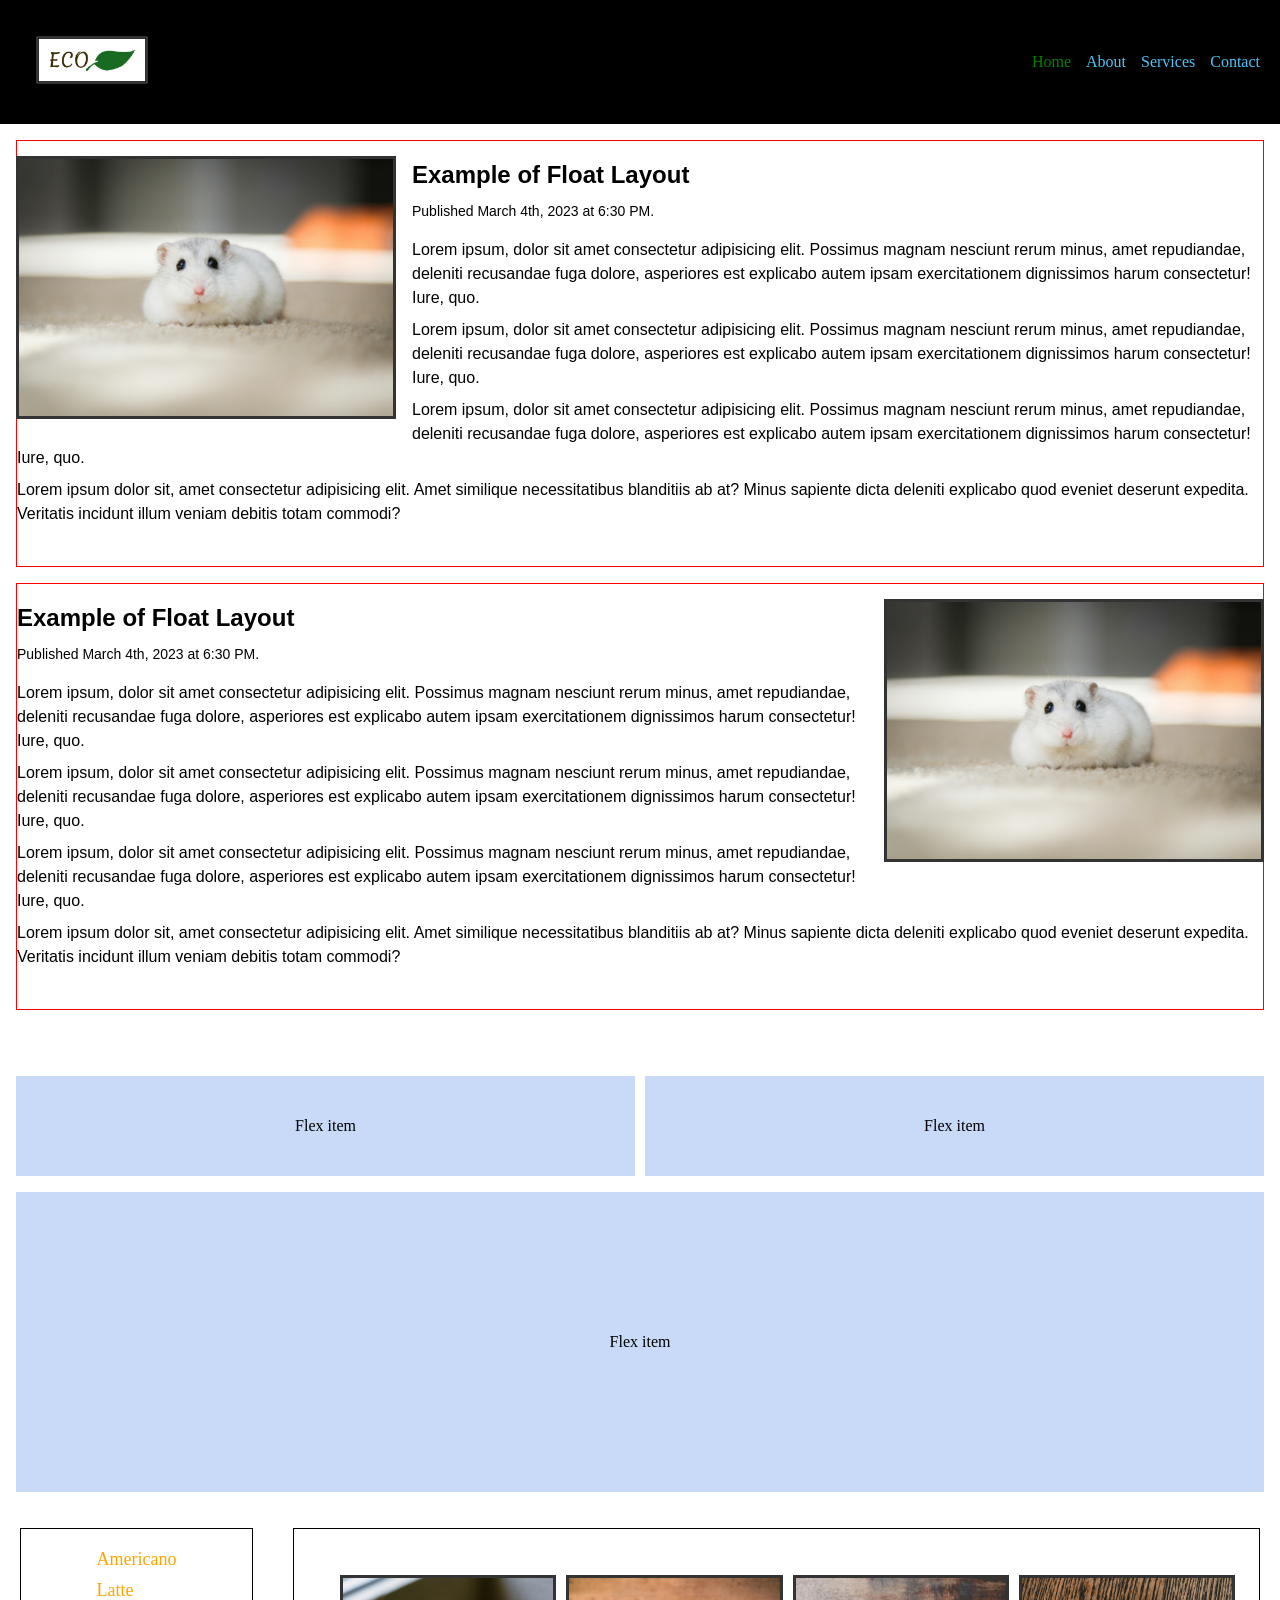
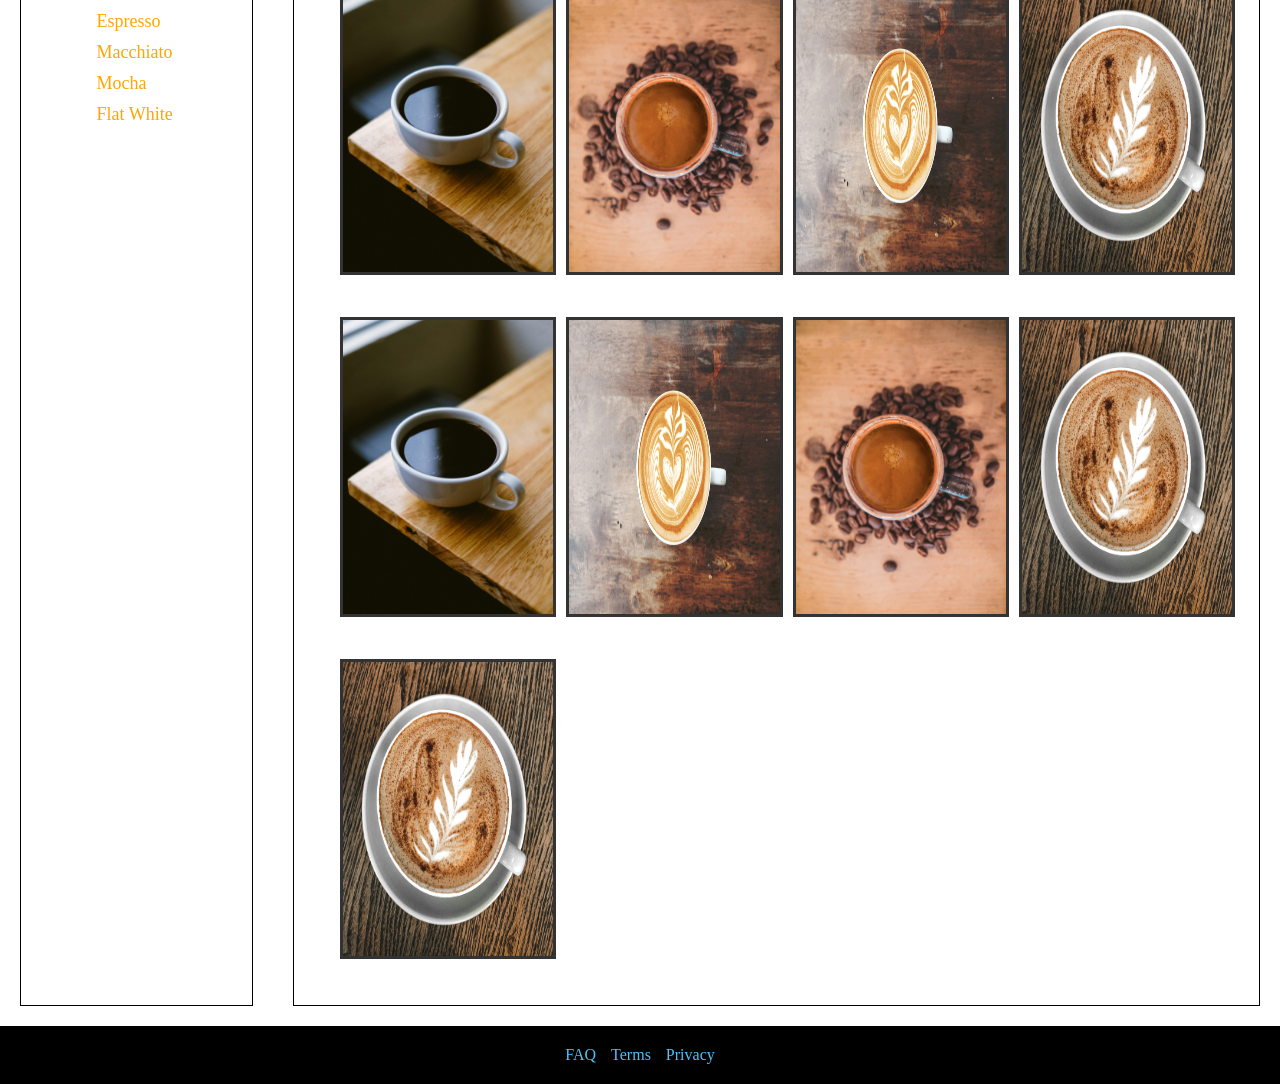
<file: index.html>
<!DOCTYPE html>
<html lang="en">
<head>
    <meta charset="UTF-8">
    <meta name="viewport" content="width=device-width, initial-scale=1.0">
    <link rel="stylesheet" href="./styles.css">
    <title>Basic Navigation Sample</title>
</head>
<body>
    <nav>
        <a href="#">
            <img src="./assets/logo/ECO_logo_small.png" alt="Logo Image" />
        </a>
        
        <ul>
            <li><a id="current-page" href="#">Home</a></li>
            <li><a href="./pages/about.html">About</a></li>
            <li><a href="./pages/services.html">Services</a></li>
            <li id="last-item"><a href="./pages/contact.html">Contact</a></li>
        </ul>
    </nav>
    
    <main>
        <div> 

            <article>
                <div class="float-left">
                    <picture>
                        <source srcset="./imgs/kim-green-hamster_big.jpg" type="image/jpg">
                        <img src="./imgs/kim-green-hamster_small.jpg" alt="Adorable white dwarf hamster">
                    </picture>
                </div>
                <div class="textbox">
                    <h2 class="post-title">Example of Float Layout</h2>
                    <p class="post-info">Published <time datetime="2023-03-04T18:30">March 4th, 2023 at 6:30 PM</time>.</p>
                    <p class="post-paragraph">Lorem ipsum, dolor sit amet consectetur adipisicing elit. 
                        Possimus magnam nesciunt rerum minus, amet repudiandae, 
                        deleniti recusandae fuga dolore, asperiores est explicabo 
                        autem ipsam exercitationem dignissimos harum consectetur! Iure, quo.</p>
                    <p class="post-paragraph">Lorem ipsum, dolor sit amet consectetur adipisicing elit. 
                        Possimus magnam nesciunt rerum minus, amet repudiandae, 
                        deleniti recusandae fuga dolore, asperiores est explicabo 
                        autem ipsam exercitationem dignissimos harum consectetur! Iure, quo.</p>
                    <p class="post-paragraph">Lorem ipsum, dolor sit amet consectetur adipisicing elit. 
                        Possimus magnam nesciunt rerum minus, amet repudiandae, 
                        deleniti recusandae fuga dolore, asperiores est explicabo 
                        autem ipsam exercitationem dignissimos harum consectetur! Iure, quo.</p>
                    <p class="post-paragraph last-paragraph">Lorem ipsum dolor sit, amet consectetur adipisicing elit. 
                        Amet similique necessitatibus blanditiis ab at? Minus 
                        sapiente dicta deleniti explicabo quod eveniet deserunt expedita. 
                        Veritatis incidunt illum veniam debitis totam commodi?</p>
                </div>
            </article>
    
            <article>
                <div class="float-right">
                    <picture>
                        <source srcset="./imgs/kim-green-hamster_big.jpg" type="image/jpg">
                        <img src="./imgs/kim-green-hamster_small.jpg" alt="Adorable white dwarf hamster">
                    </picture>
                </div>
                <div class="textbox">
                    <h2 class="post-title">Example of Float Layout</h2>
                    <p class="post-info">Published <time datetime="2023-03-04T18:30">March 4th, 2023 at 6:30 PM</time>.</p>
                    <p class="post-paragraph">Lorem ipsum, dolor sit amet consectetur adipisicing elit. 
                        Possimus magnam nesciunt rerum minus, amet repudiandae, 
                        deleniti recusandae fuga dolore, asperiores est explicabo 
                        autem ipsam exercitationem dignissimos harum consectetur! Iure, quo.</p>
                    <p class="post-paragraph">Lorem ipsum, dolor sit amet consectetur adipisicing elit. 
                        Possimus magnam nesciunt rerum minus, amet repudiandae, 
                        deleniti recusandae fuga dolore, asperiores est explicabo 
                        autem ipsam exercitationem dignissimos harum consectetur! Iure, quo.</p>
                    <p class="post-paragraph">Lorem ipsum, dolor sit amet consectetur adipisicing elit. 
                        Possimus magnam nesciunt rerum minus, amet repudiandae, 
                        deleniti recusandae fuga dolore, asperiores est explicabo 
                        autem ipsam exercitationem dignissimos harum consectetur! Iure, quo.</p>
                    <p class="post-paragraph last-paragraph">Lorem ipsum dolor sit, amet consectetur adipisicing elit. 
                        Amet similique necessitatibus blanditiis ab at? Minus 
                        sapiente dicta deleniti explicabo quod eveniet deserunt expedita. 
                        Veritatis incidunt illum veniam debitis totam commodi?</p>
                </div>
            </article>
        </div>

        <div class="flex-area">

            <div class="flex-middle">
                <div>Flex item</div>
                <div>Flex item</div>
            </div>

            <div class="flex-bottom">Flex item</div>
        </div>

        <div class="flex-gallery">
            <div class="left-menu">
                <ul>
                    <li><a href="#">Americano</a></li>
                    <li><a href="#">Latte</a></li>
                    <li><a href="#">Espresso</a></li>
                    <li><a href="#">Macchiato</a></li>
                    <li><a href="#">Mocha</a></li>
                    <li><a href="#">Flat White</a></li>
                </ul>
            </div>
            <div class="content">
                <ul>
                    <li><img src="./imgs/coffee01.jpg" alt="Adorable white dwarf hamster"></li>
                    <li><img src="./imgs/coffee02.jpg" alt="Adorable white dwarf hamster"></li>
                    <li><img src="./imgs/coffee03.jpg" alt="Adorable white dwarf hamster"></li>
                    <li><img src="./imgs/coffee04.jpg" alt="Adorable white dwarf hamster"></li>
                    <li><img src="./imgs/coffee01.jpg" alt="Adorable white dwarf hamster"></li>
                    <li><img src="./imgs/coffee03.jpg" alt="Adorable white dwarf hamster"></li>
                    <li><img src="./imgs/coffee02.jpg" alt="Adorable white dwarf hamster"></li>
                    <li><img src="./imgs/coffee04.jpg" alt="Adorable white dwarf hamster"></li>
                    <li><img src="./imgs/coffee04.jpg" alt="Adorable white dwarf hamster"></li>
                    
                </ul>
            </div>
        </div>
    </main>

    <footer>
        <ul>
            <li><a href="#">FAQ</a></li>
            <li><a href="#">Terms</a></li>
            <li><a href="#">Privacy</a></li>
        </ul>
    </footer>
</body>
</html>
</file>
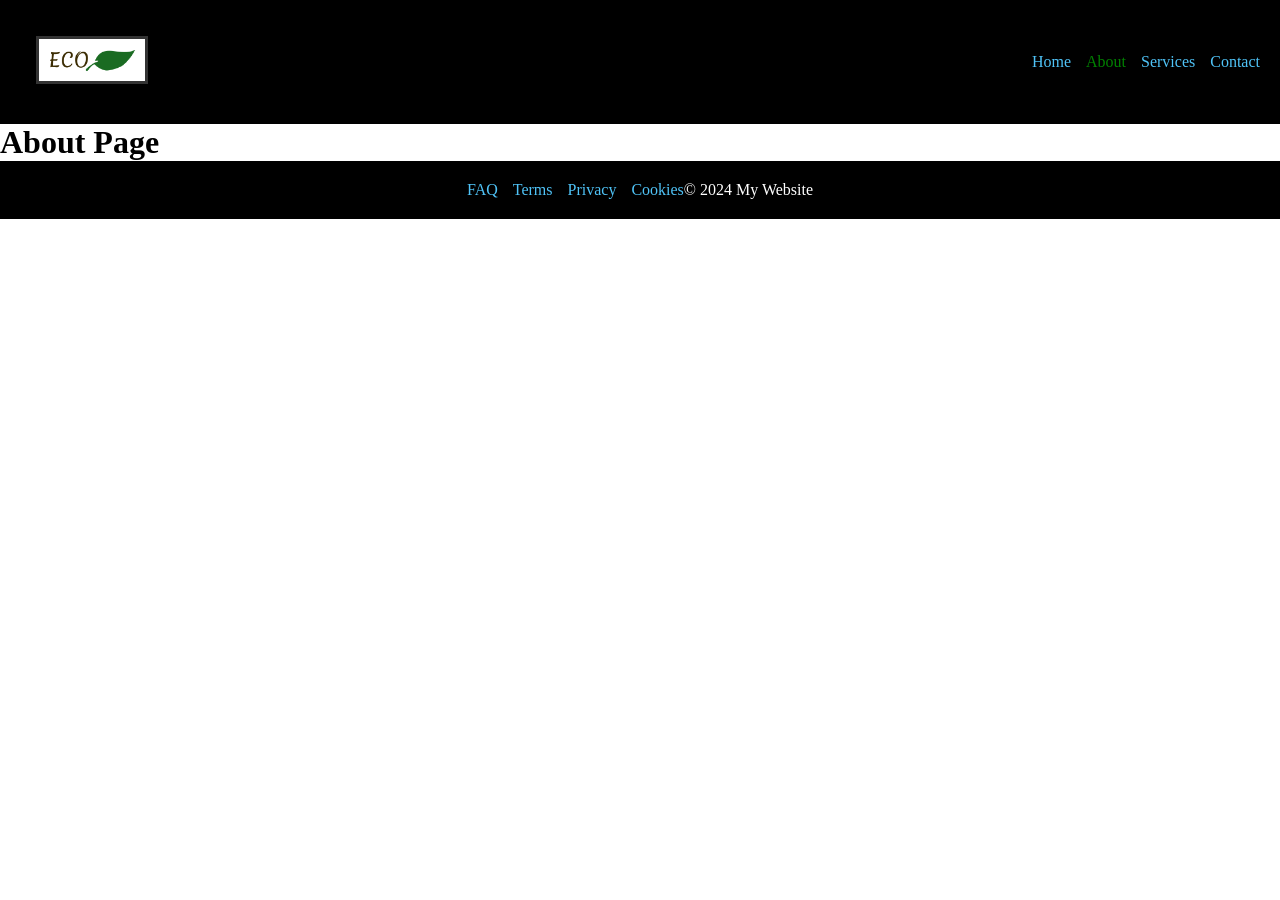
<file: pages/about.html>
<!DOCTYPE html>
<html lang="en">
<head>
    <meta charset="UTF-8">
    <meta name="viewport" content="width=device-width, initial-scale=1.0">
    <link rel="stylesheet" href="../styles.css">
    <title>Basic Navigation Sample</title>
</head>
<body>
    <nav>
        <a href="#">
            <img src="../assets/logo/ECO_logo_small.png" alt="Logo Image" />
        </a>
        <span class="spacer"></span>
        <ul>
            <li><a href="../index.html">Home</a></li>
            <li><a id="current-page" href="./about.html">About</a></li>
            <li><a href="./services.html">Services</a></li>
            <li id="last-item"><a href="./contact.html">Contact</a></li>
        </ul>
    </nav>
    <header>
        <h1>About Page</h1>
    </header>
    
    <main>

    </main>

    <footer>
        <span class="footer-top-spacer"></span>
        <ul>
            <li><a href="#">FAQ</a></li>
            <li><a href="#">Terms</a></li>
            <li><a href="#">Privacy</a></li>
            <li id="last-item"><a href="#">Cookies</a></li>
        </ul>
        <span class="footer-dot-line"></span>
        <span class="footer-bottom-spacer"></span>
        <span>© 2024 My Website</span>
    </footer>
</body>
</html>
</file>
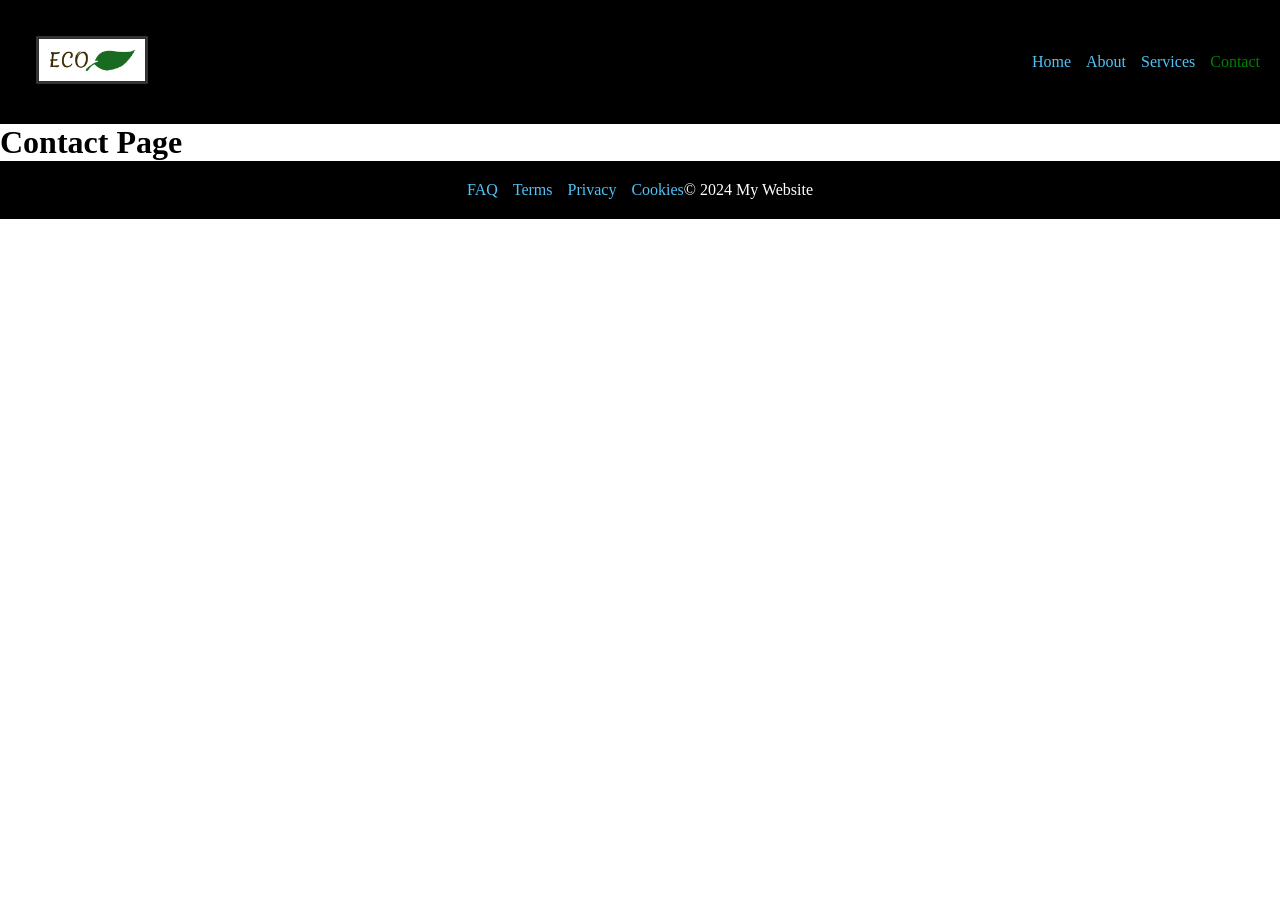
<file: pages/contact.html>
<!DOCTYPE html>
<html lang="en">
<head>
    <meta charset="UTF-8">
    <meta name="viewport" content="width=device-width, initial-scale=1.0">
    <link rel="stylesheet" href="../styles.css">
    <title>Basic Navigation Sample</title>
</head>
<body>
    <nav>
        <a href="#">
            <img src="../assets/logo/ECO_logo_small.png" alt="Logo Image" />
        </a>
        <span class="spacer"></span>
        <ul>
            <li><a href="../index.html">Home</a></li>
            <li><a href="./about.html">About</a></li>
            <li><a href="./services.html">Services</a></li>
            <li id="last-item"><a id="current-page" href="./contact.html">Contact</a></li>
        </ul>
    </nav>
    <header>
        <h1>Contact Page</h1>
    </header>
    
    <main>

    </main>

    <footer>
        <span class="footer-top-spacer"></span>
        <ul>
            <li><a href="#">FAQ</a></li>
            <li><a href="#">Terms</a></li>
            <li><a href="#">Privacy</a></li>
            <li id="last-item"><a href="#">Cookies</a></li>
        </ul>
        <span class="footer-dot-line"></span>
        <span class="footer-bottom-spacer"></span>
        <span>© 2024 My Website</span>
    </footer>
</body>
</html>
</file>
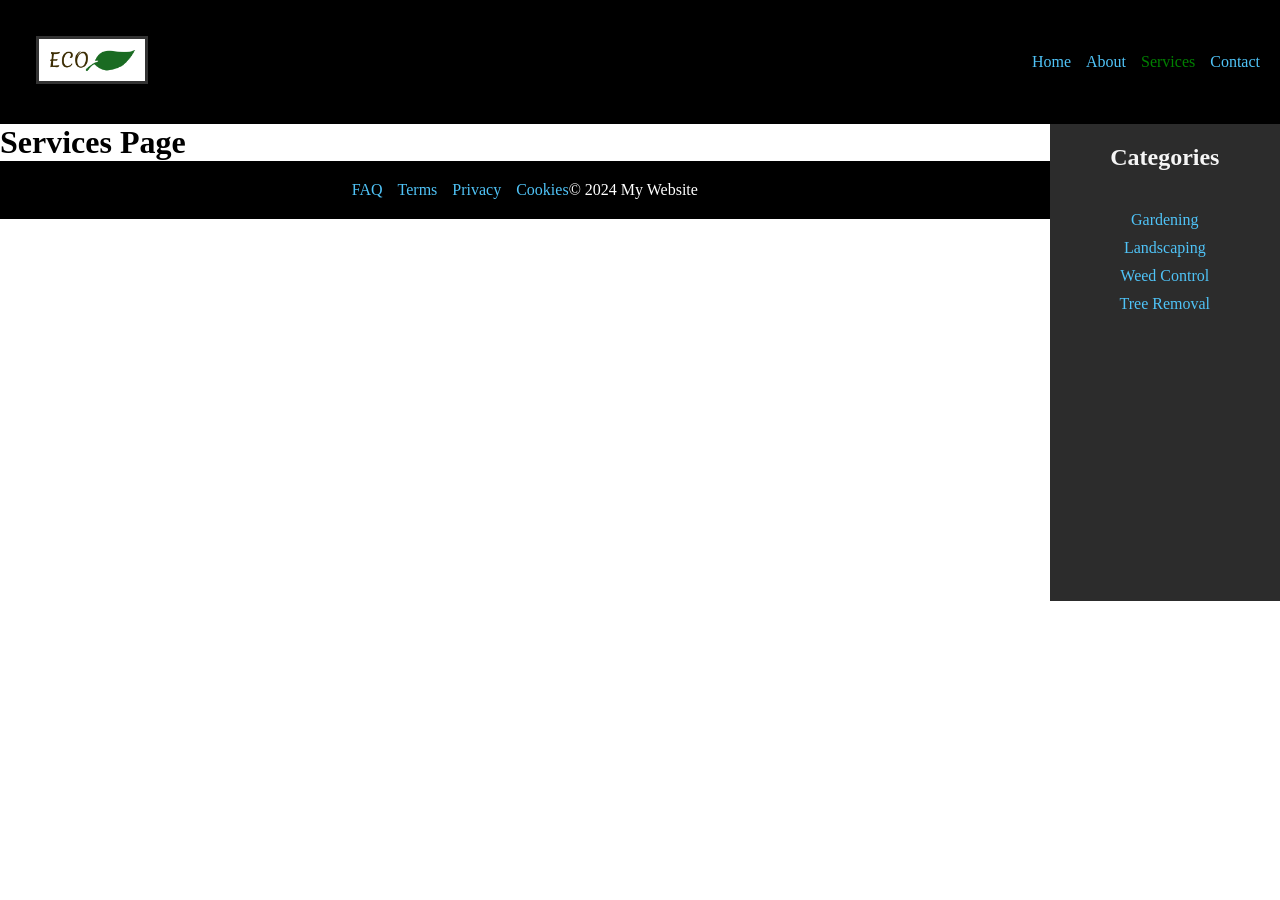
<file: pages/services.html>
<!DOCTYPE html>
<html lang="en">
<head>
    <meta charset="UTF-8">
    <meta name="viewport" content="width=device-width, initial-scale=1.0">
    <link rel="stylesheet" href="../styles.css">
    <title>Basic Navigation Sample</title>
</head>
<body>
    <nav>
        <a href="#">
            <img src="../assets/logo/ECO_logo_small.png" alt="Logo Image" />
        </a>
        <span class="spacer"></span>
        <ul>
            <li><a href="../index.html">Home</a></li>
            <li><a href="./about.html">About</a></li>
            <li><a id="current-page" href="./services.html">Services</a></li>
            <li id="last-item"><a href="./contact.html">Contact</a></li>
        </ul>
    </nav>

    
    <aside>
        <h2>Categories</h2>
        <ul>
            <li><a href="#">Gardening</a></li>
            <li><a href="#">Landscaping</a></li>
            <li><a href="#">Weed Control</a></li>
            <li><a href="#">Tree Removal</a></li>
        </ul>
    </aside>

    <header class="service-main">
        <h1>Services Page</h1>
    </header>

    <main class="service-main">

    </main>

    <footer>
        <span class="footer-top-spacer"></span>
        <ul>
            <li><a href="#">FAQ</a></li>
            <li><a href="#">Terms</a></li>
            <li><a href="#">Privacy</a></li>
            <li id="last-item"><a href="#">Cookies</a></li>
        </ul>
        <span class="footer-dot-line"></span>
        <span class="footer-bottom-spacer"></span>
        <span>© 2024 My Website</span>
    </footer>
</body>
</html>
</file>
<file: styles.css>
* {
    margin: 0;
    padding: 0;
    box-sizing: border-box;
    text-decoration: none;
    list-style: none;

}

nav {
    background-color: black;
    padding: 20px 20px;
    display: flex;
    justify-content: space-between;
}
nav ul {
    display: flex;
    gap: 15px;
    align-items: center;
}

nav img {
    background-color: white;
    max-height: 48px;
}

#current-page {
    color: green;
}

nav a {
    color: white;
}

nav a:link,
nav a:visited {
    color: #4FC3F7;
}

nav a:hover {
    color: orange !important;
}

nav a:active {
    color: aquamarine;
}


footer {
    background-color: black;
    padding: 20px 20px;
    display: flex;
    justify-content: center;
}

footer ul {
    display: flex;
    gap: 15px;
    justify-content: center;
}



footer a:link,
footer a:visited {
    color: #4FC3F7;
}

footer span {
    color: white;
}

/* services */
aside {
    background-color: #2c2c2c;
    height: 477px;
    float: right;
    width: 18%;
    padding: 20px 20px;
}

aside h2 {
    text-align: center;
    color: whitesmoke;
}

aside ul {
    margin-top: 40px;
    text-align: center;
}
aside ul li {
    margin-top: 10px;
}

aside a:link,
aside a:visited {
    color: #4FC3F7;
}

.service-main {
    width: 70%;
}

.float-left {
    float: left;
}

.float-right {
    float: right;
}


img {
    margin: 16px;
    border: solid 3px #333;
    max-width: 380px;
}

.textbox {
    /* clear: right; */
    margin: 16px;
    border: solid 1px red;
    padding: 16px 0px;
    font-family: Verdana, Geneva, Tahoma, sans-serif;
    line-height: 1.5;
}

.post-title {
    margin-bottom: 8px;
    font-size: 24px;
}

.post-info {
    margin-bottom: 16px;
    font-size: 14px;
}

.post-paragraph {
    margin-bottom: 8px;
    font-size: 16px;
}

.last-paragraph {
    margin-bottom: 24px;
}

/* flex */
.flex-area {
    margin-top: 50px;
    display: flex;
    flex-direction: column;
    gap: 16px;
    padding: 16px;
}

.flex-middle {
    display: flex;
    gap: 10px;
}

.flex-middle div {
    flex: 1;
    height: 100px;
    background-color: #c9daf8;
    display: flex;
    justify-content: center;
    align-items: center;
}

.flex-bottom {
    height: 300px;
    background-color: #c9daf8;
    display: flex;
    justify-content: center;
    align-items: center;
}


/* gallery */
.flex-gallery {
    display: flex;
}

.flex-gallery > div {
    border: 1px solid black;
    margin: 20px;
}

.left-menu {
    display: flex;
    flex: 1;
    justify-content: center;
}

.left-menu > ul {
    display: flex;
    flex-direction: column;
    gap: 10px;
    margin-top: 20px;
}

.left-menu > ul > li {
    font-size: large;
}

.left-menu > ul > li a:link,
.left-menu > ul > li a:visited {
    color: orange;
}

.left-menu > ul > li a:hover {
    color: blue;
}

.content {
    display: flex;
    flex: 4;
    gap: 10px;
    padding: 20px;
}

.content ul {
    display: flex;
    flex-wrap: wrap;
    gap: 10px;
    padding: 10px;
}

.content ul li {
    flex: 0 1 calc(25% - 10px); /* 4개씩 보이게 */
}

.content ul li img {
    width: 100%;
    height: 300px;
    display: block;
}
</file>
